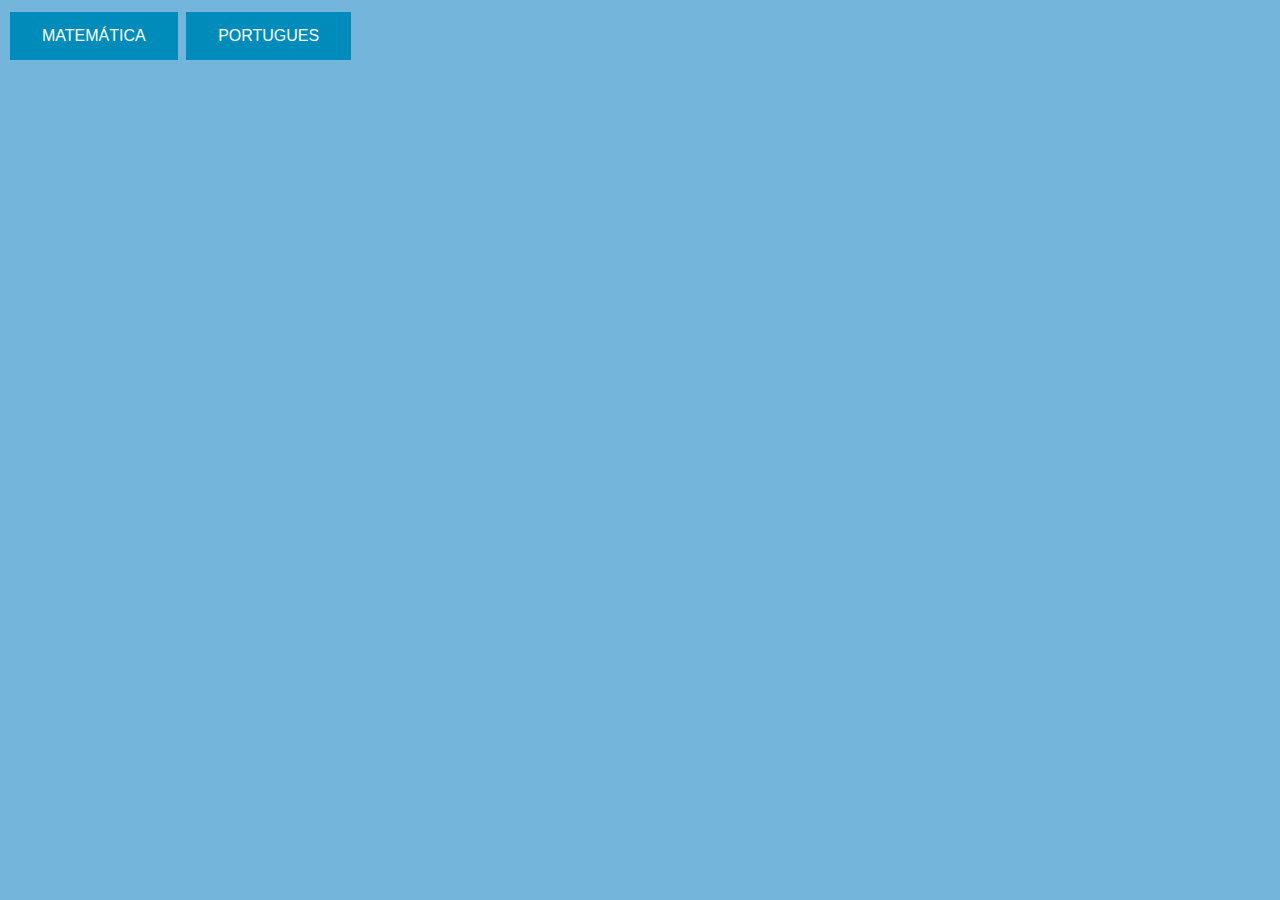
<file: index.html>
<!DOCTYPE html>
<html>
  <head>
    <title>Menu</title>
    <meta charset="utf-8"> 
<link href="quiz.css" rel="stylesheet">	
  </head>
  <body>
  <a href="matematica/index.html"><button class="button2">MATEMÁTICA</button></a>
  
  <a href="portugues/index.html"><button class="button2">PORTUGUES</button></a>

  </body>
</html>
</file>
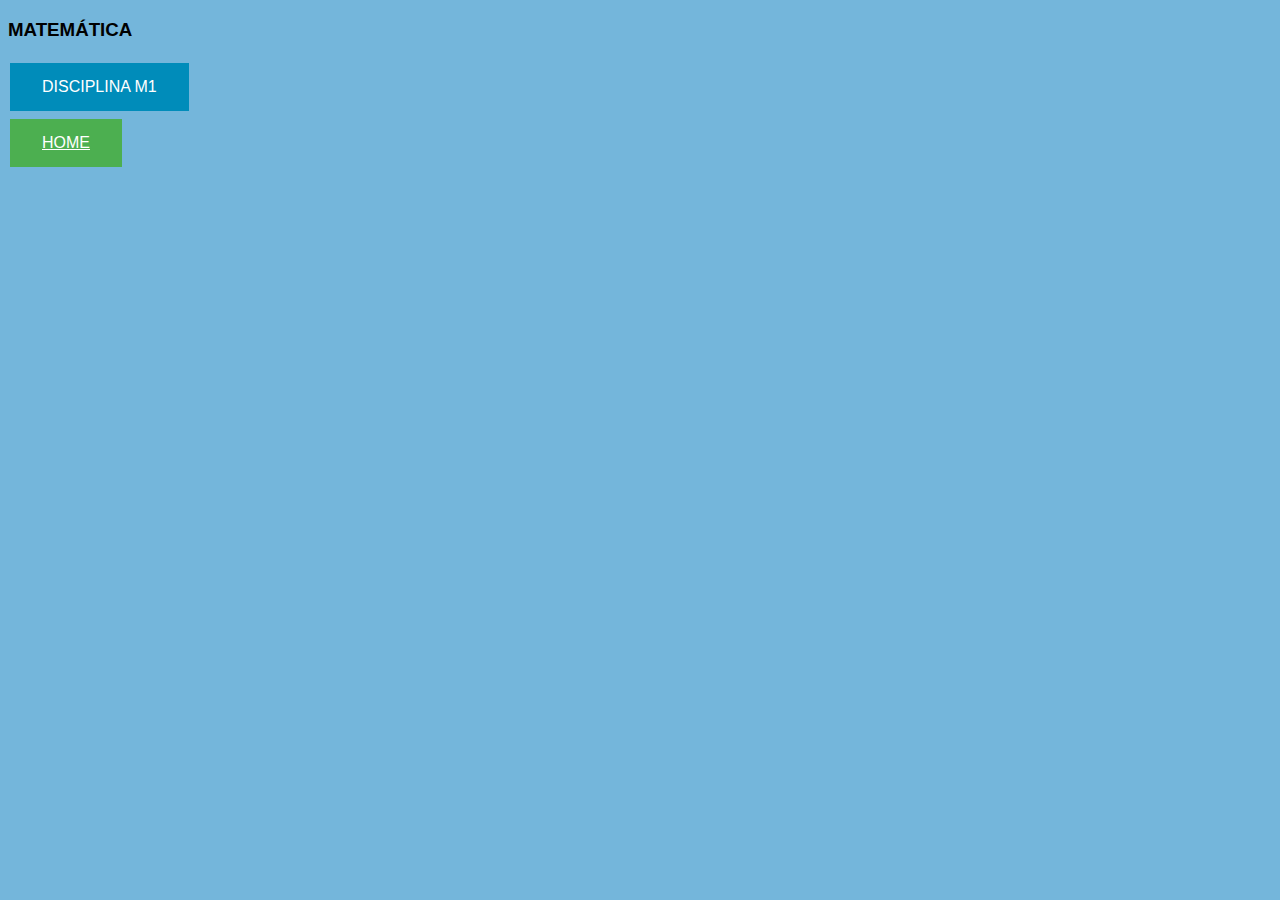
<file: matematica/index.html>
<!DOCTYPE html>
<html>
  <head>
    <title>Menu</title>
    <meta charset="utf-8">   
<link href="../quiz.css" rel="stylesheet">	
  </head>
  <body>
  <h3>MATEMÁTICA</h3>
  
  <a href="disciplina/index.html"><button class="button2">DISCIPLINA M1</button></a>
  
  <a href="#" onclick="window.history.back();"><button class="button1">HOME</button></a>	
  
  </body>
</html>
</file>
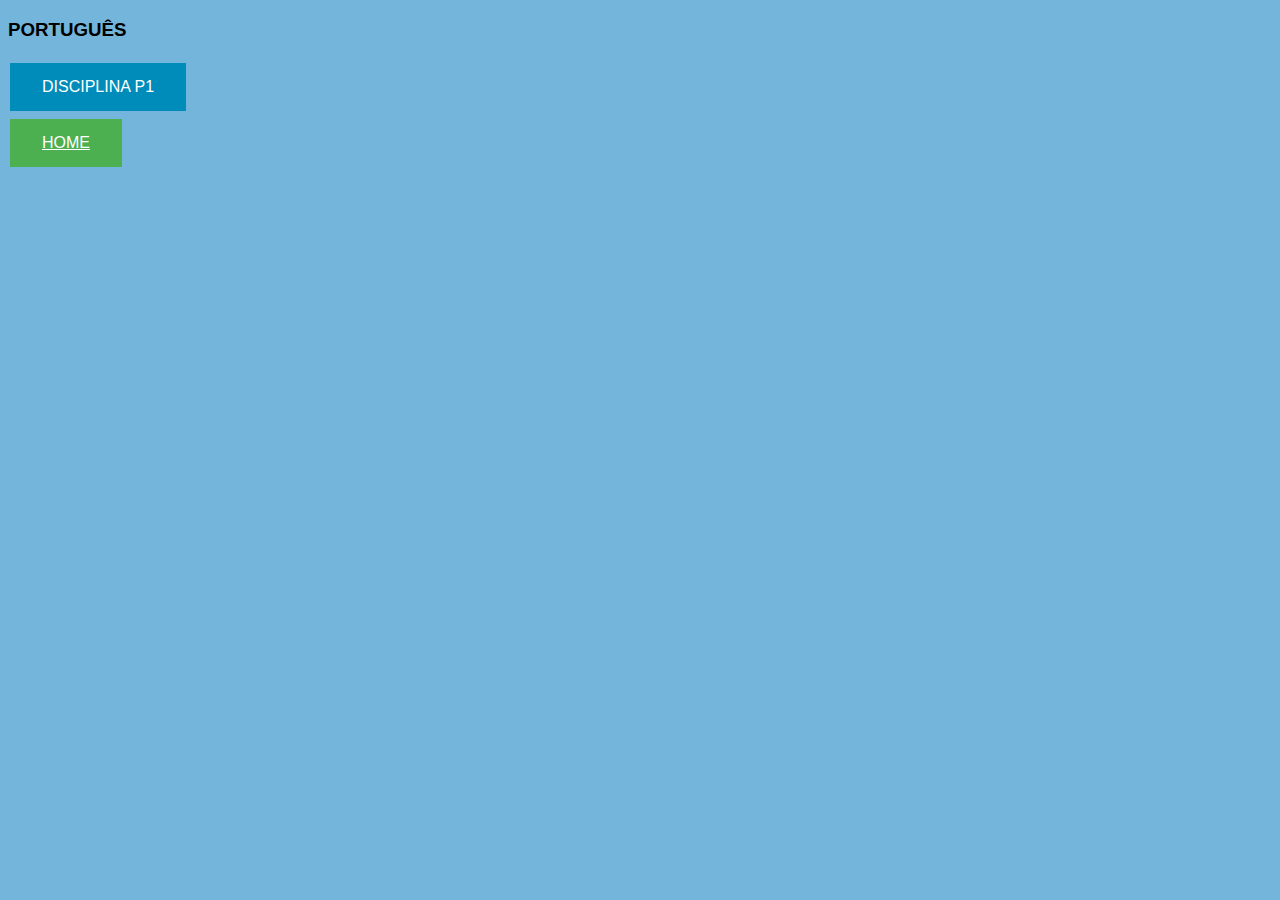
<file: portugues/index.html>
<!DOCTYPE html>
<html>
  <head>
    <title>Menu</title>
    <meta charset="utf-8">   
<link href="../quiz.css" rel="stylesheet">	
  </head>
  <body>
  <h3>PORTUGUÊS</h3>
  
  <a href="disciplina/index.html"><button class="button2">DISCIPLINA P1</button></a>
  
  <a href="#" onclick="window.history.back();"><button class="button1">HOME</button></a>	
  
  </body>
</html>
</file>
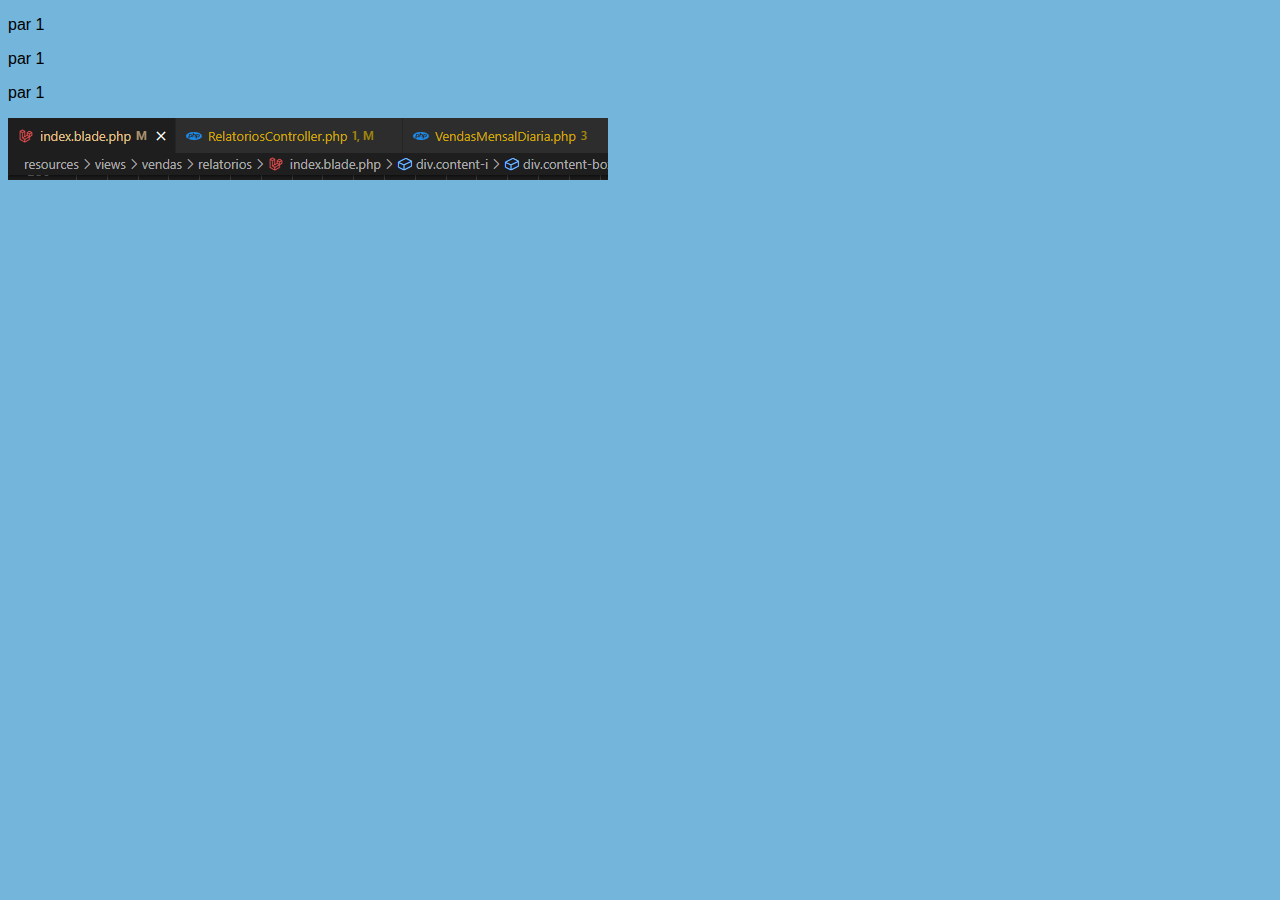
<file: matematica/disciplina/link-1.html>
<!DOCTYPE html>
<html>
  <head>
    <title>MATEMÁTICA</title>
    <meta charset="utf-8">

    <link href="../../quiz.css" rel="stylesheet">
    
  </head>
  <body>
  
   <p>par 1</p>
   <p>par 1</p>
   <p>par 1</p>
   <img src="modelos.PNG">
	
  </body>
</html>
</file>
<file: quiz.css>
/* (A) WRAPPER */
#quizWrap {
  max-width: 600px;
  margin: 0 auto;
  /* RECOMMENDED FIXED HEIGHT IF YOU HAVE CONTENT BELOW THE QUIZ */
  /* SO THAT PAGE LAYOUT DOES NOT "JUMP" */
  /* height: 250px; */
}

/* (B) QUESTION */
#quizQn {
  padding: 20px;
  background: #4c93ba;
  color: #fff;
  font-size: 24px;
  border-radius: 10px;
}

/* (C) ANSWERS */
#quizAns {
  margin: 10px 0;
  display: grid;
  grid-template-columns: auto auto;
  grid-gap: 10px;
}
#quizAns input[type=radio] { display: none; }
#quizAns label {
  background: #fafafa;
  border: 1px solid #eee;
  border-radius: 10px;
  padding: 10px;
  font-size: 20px;
  cursor: pointer;
  text-align: center;
}
#quizAns label.correct {
  background: #d8ffc4;
  border: 1px solid #60a03f;
}
#quizAns label.wrong {
  background: #ffe8e8;
  border: 1px solid #c78181;
}

/* (D) BODY... DOES NOT QUITE MATTER */
html, body {
  background: #74b6db;
  font-family: arial, sans-serif;
}

.button1 {
  background-color: #4CAF50; 
  border: none;
  color: white;
  padding: 15px 32px;
  text-align: center;
  text-decoration: none;
  font-size: 16px;
  margin: 4px 2px;
  cursor: pointer; 
  display:block;
  text-decoration:underline;  
}

.button2 {
  background-color: #008CBA; 
  border: none;
  color: white;
  padding: 15px 32px;
  text-align: center;
  text-decoration: none;
  display: inline-block;
  font-size: 16px;
  margin: 4px 2px;
  cursor: pointer;
}


.button3 {
  background-color: #008CBA; 
  border: none;
  color: white;
  padding: 15px;
  text-align: center;
  text-decoration: none;
  display: inline-block;
  font-size: 12px;
  margin: 4px 2px;
  cursor: pointer;
}
</file>
